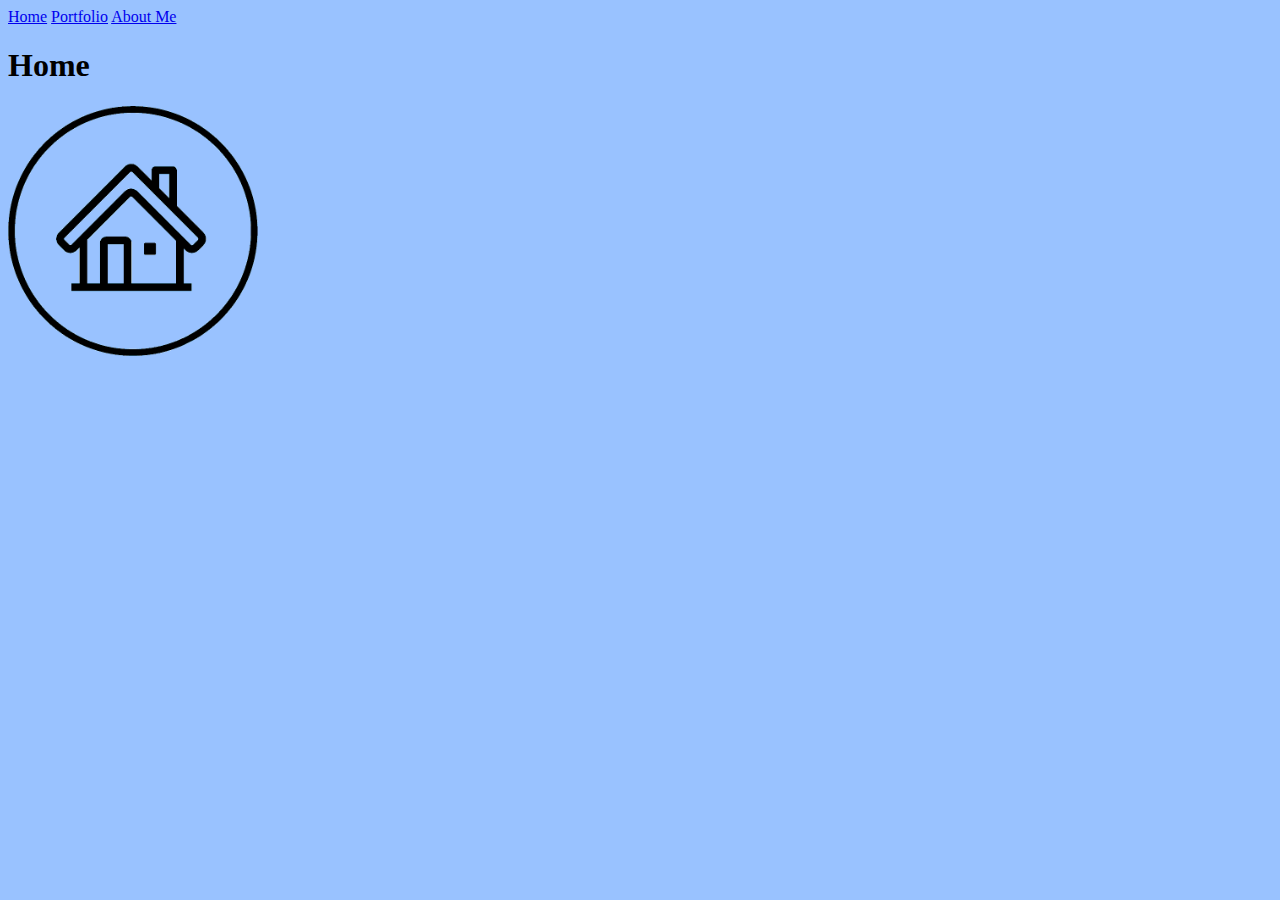
<file: index.html>
<!doctype html>
<html lang="en">
<head>
<link rel="stylesheet" type="text/css" href="my_website.css">
<meta charset="utf-8">
<title>Home</title>
</head>
<body>
<a href="index.html">Home</a>
<a href="portfolio.html">Portfolio</a>
<a href="aboutme.html">About Me</a>
<h1>Home</h1>
<img src="images/home1.png" height="250">
</body>
</html>
</file>
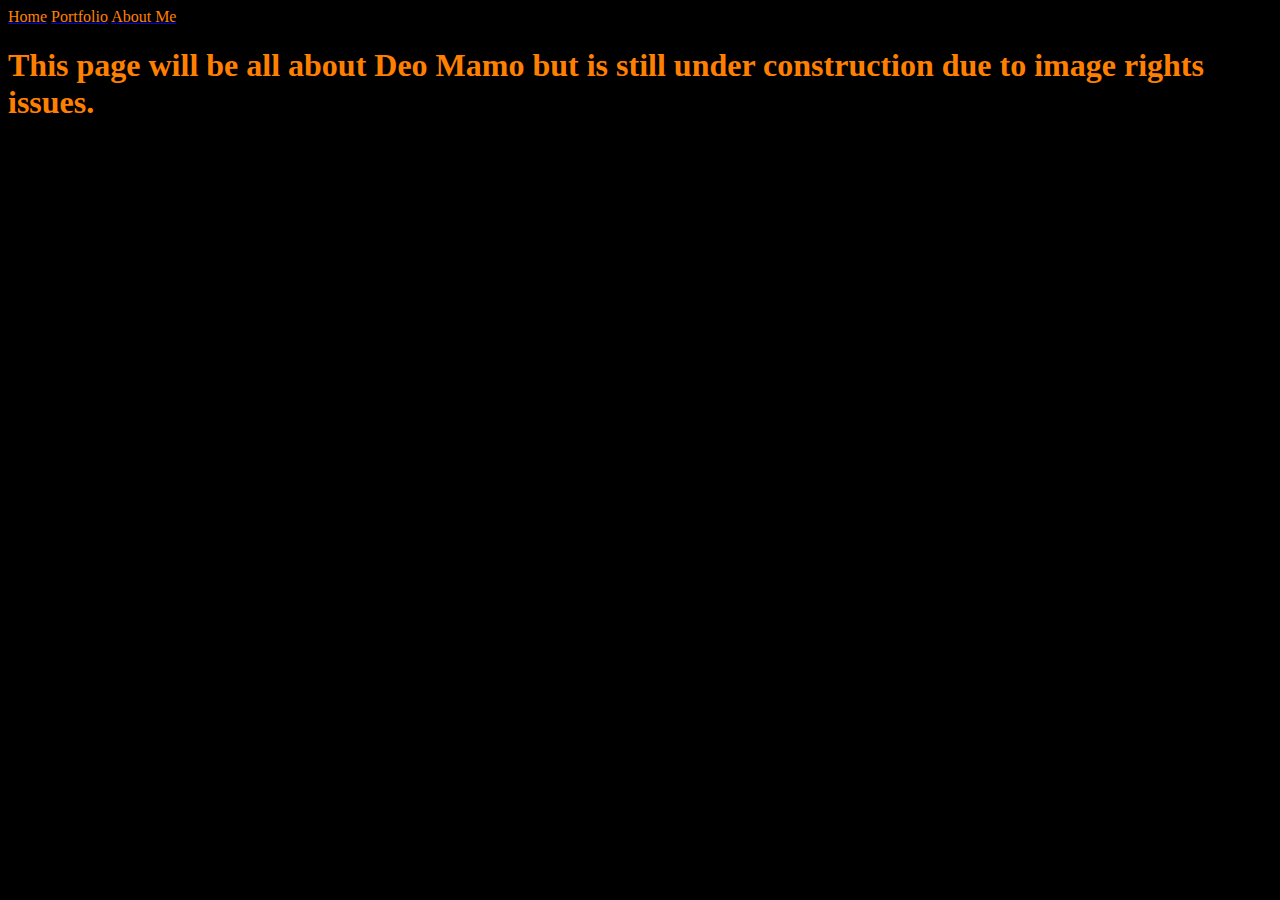
<file: Deo.html>
<!doctype html>
<html lang="en">
<head>
    
<style>
    body {
            background-color: #000000;
         }
</style>
<meta charset="utf-8">
<title>Home</title>
</head>
<body>
<a href="index.html"><font color="#ff8000">Home</a>
<a href="portfolio.html"><font color="#ff8000">Portfolio</a>
<a href="aboutme.html"><font color="#ff8000">About Me</a>
<h1><font color="#ff8000"></fontcolor>This page will be all about Deo Mamo but is still under construction due to image rights issues.</font></h1>
</body>
</html>
</file>
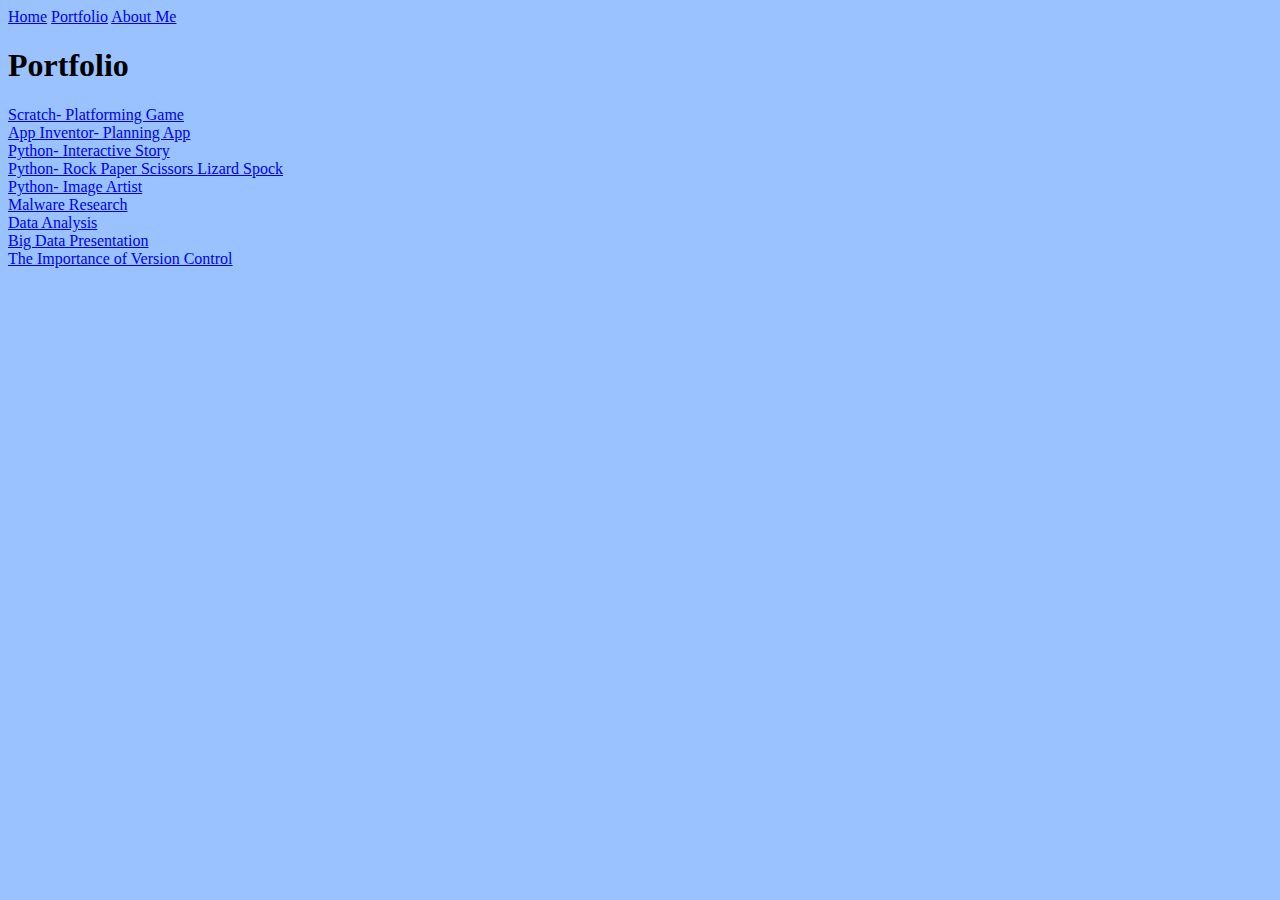
<file: portfolio.html>
<html lang="en">
<head>
<link rel="stylesheet" type="text/css" href="my_website.css">
<meta charset="utf-8">
<title>Portfolio</title>
</head>
<body>
<a href="index.html">Home</a>
<a href="portfolio.html">Portfolio</a>
<a href="aboutme.html">About Me</a>
<h1>Portfolio</h1>
<a href="/david-csp/platforminggame.html"> Scratch- Platforming Game</a> 
<br>
<a href="/david-csp/appinventor.html"> App Inventor- Planning App</a>
<br>
<a href="/david-csp/Python-Story.html"> Python- Interactive Story</a>
<br>
<a href="/david-csp/python.html"> Python- Rock Paper Scissors Lizard Spock</a>
<br>
<a href="/david-csp/ImageArtist.html"> Python- Image Artist</a>
<br>
<a href="/david-csp/malwareresearch.html"> Malware Research</a>
<br>
<a href="/david-csp/chart.html"> Data Analysis</a>
<br> 
<a href="/david-csp/bigdata.html"> Big Data Presentation</a>
<br>
<a href="/david-csp/versioncontrol.html"> The Importance of Version Control</a>
</body>
</html>
</file>
<file: my_website.css>
body {
            background-color: #99c2ff;
         }
         
h {
    text-align: center;
    font-size:150%;
}

p, pre {
    font-size:125%;
}

div {
    border: 50px green;
    width:100;
    padding: 10mm;
}


<div>
    <table width="1000">
        <tr>
            <td>
                
            </td>
        </tr>
    </table>
</div>
</file>
